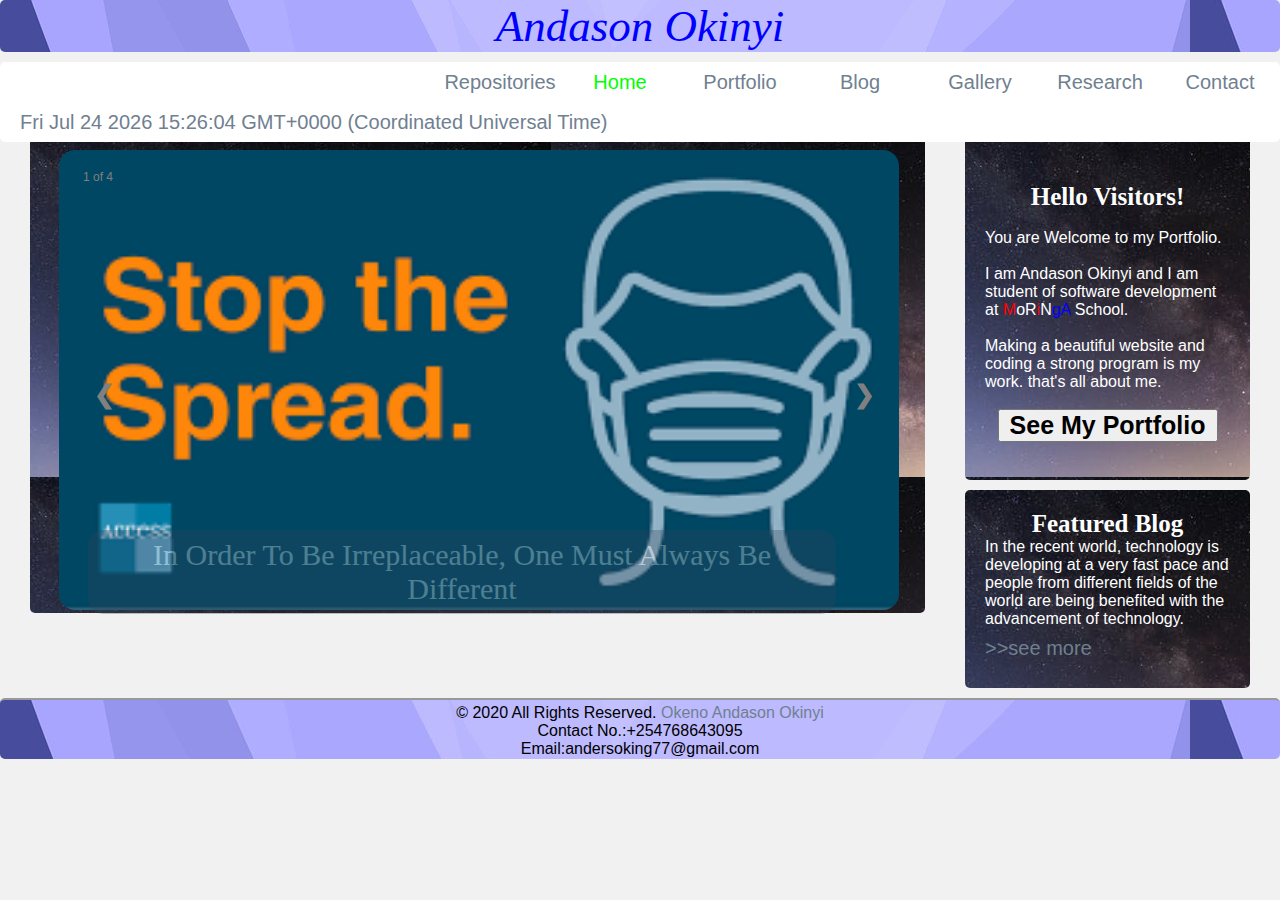
<file: index.html>
<!doctype html>
<html>

<head>
<!--The meta tag is used by browser fro how to display content and how to find in the search ingine-->
<meta charset="utf-8">
<meta name="viewport" content="width=device-width, initial-scale=1">
<meta name="author" content="Andason Okinyi">
<meta name="revised" content="23/06/2020">
<meta name="description" content="Portfolio website -Andason Okinyi">
<meta name="keywords" content="Portfolio, CV, Photo, Andason">

	<title>Andason Okinyi</title>
	<!--Importing javascript and css from external file-->
    <script type="text/javascript" src="javaScript/datetime.js"></script>
	<link href="css/index_style.css" rel="stylesheet">

<!--this internal css is all about the slide show contents-->
	<style type="text/css">
        
        /* slide show background*/
	    .slideshow-box {

            padding-left: -10px;
            max-width: auto;
            position: absolute;
            border-radius: .1em;
            height: 465px;
            top: 0; 
            width: 60%;
            margin-top: 130px;
            margin-left: -15px;
        }
        
        /*it holds the photos */
        .slideItems {
        	margin-top: 20px;
        	margin-left: 0;
            border-radius: .0em;
            display: flex;
            width: 135%;
            
        }

        /*it gives the style for sliding photos*/
        .photo{
            width:81%; 
            height: 460px; 
            border-radius: 1em ; 
            border-color: #9999ff;
            float: left;
            margin-left: -9px;
        }

        /*this is for photos caption which is shown below the slider photos*/
        .caption {
            color: white;
            text-transform: capitalize;
            font-size: 30px;
            padding: 8px 12px;
            position: absolute;
            font-family: cursive;
            top: 400px;
            background-color: #30465d;
            opacity: .3;
            width: auto;
            text-align: center;
            border-radius: .5em;
            left: left;
            margin-left: 20px;
        }
        
        .caption:hover {
            opacity: .5;
            cursor: pointer;
        }
        
        .back, .next {
            cursor: pointer;
            position: absolute;
            
            width: auto;
            margin-top: -22px;
            padding: 16px;
            color: white;
            font-weight: bold;
            font-size: 25px;
            transition: 1s ease-in;
            border-radius: 0 3px 3px 0;
        }
        
        .next {
            top: 55%;
            color: gray;
            background-color: transparent;
            right: -55px;
            border-radius: 0px 5px 5px 0px;
        }
        
        .back {
            top: 55%;
            color: gray;
            background-color: transparent;
            left: 10px;
            border-radius: 5px 0 0 5px;
        }
        
        .back:hover, .next:hover {
            background-color: #ffff;
        }
        
        /* number of slides contents  */
        .count {
            color:gray;
            font-size: 12px;
            padding: 20px 15px;
            position: absolute;
            top: 20px;
        }
        
        /*slider photo fade out in every 2 second*/
        .fade {
            -webkit-animation-name: fade;
            -webkit-animation-duration: 2s;
        }
        
        @-webkit-keyframes fade {
            from {
                opacity: .9
            }
            to {
                opacity: 1
            }
        }

    </style>

</head>

<body>
	<header id="header1">Andason Okinyi</header>

	<!--this is the navigation bar of home page-->
	<div id="navBar">

	    <div class="menus"><a href="webPages/contact.html">Contact</a></div>

	    <div class="menus"><a href="webPages/research.html">Research</a></div>

	     <div class="menus"><a href="webPages/gallery.html">Gallery</a></div>

	    <div class="menus"><a href="webPages/blog.html">Blog</a></div>

        <div class="menus"><a href="webPages/portfolio.html">Portfolio</a></div>

	<div class="menus"><a href="index.html"> <span style="color: #0F0;">Home</span></a></div>
	
        <div class="menus"><a href="https://github.com/opanga77" target="_blank">Repositories</a></div>
		
        <div class="name"><p id="date"></p>
	    		<script type="text/javascript">
                    display_date();
                </script>
	    		
	    	</div>
	</div>

	<!--this is the main body part of home page-->  
	<div class="body" style="display: flex;">
	<!--this is left section where slider is shown-->
    	<div class="leftSide">
	    	<div class="contentBlock"  style="background-image: url(media/banner-8.jpeg);">


	    		<div class="slider" >
		    		<div class="slideshow-box">

			            <div class="slideItems fade">
			                <div class="count">1 of 4</div>
			                <img src="Images/stopspread.png" class="photo">
			                <div class="caption">In order to be irreplaceable, one must always be different</div>   
			            </div>
			            
			            <div class="slideItems fade">
			                <div class="count">2 of 4</div>
			                <img src="Images/distance.jpeg" class="photo">
			                <div class="caption">Fix the cause, not the symptom</div>
			            </div>
			            
			            <div class="slideItems fade">
			                <div class="count">3 of 4</div>
			                <img src="Images/anders1.jpg" class="photo">
			                <div class="caption">I'm not a great programmer; I'm just a good programmer with great habits</div>
			            </div>
				<div class="slideItems fade">
					<div class="count">4 of 4</div>
					<img src ="Images/mask.jpeg" class="photo">
					<div class ="caption">The most important property of a program is whether it accomplishes the intention of its user</div>
				</div>
				            <a class="back" onclick="plusSlides(-1)">&#10094;</a>
				        	<a class="next" onclick="plusSlides(1)">&#10095;</a>

				        <!--This javascript is used for sliding the content horizently .-->
			        	<script type="text/javascript">
						    var slideIndex = 0;
						    slideShow();

						    function slideShow() {
						        var i;
						        var slide = document.getElementsByClassName("slideItems");
						        for (i = 0; i < slide.length; i++) {
						            slide[i].style.display = "none";

						        }
						        slideIndex++;
						        if (slideIndex > slide.length) {
						            slideIndex = 1
						        }
						        slide[slideIndex - 1].style.display = "block";
						        setTimeout(slideShow, 4000); // content changing time
						    }

			        	</script>

			        </div>   

    			</div>

	    	</div>
	       	
       	</div>

       	<!--this is right section of the full page where has welcome message division and featured blog section-->

       	<div class="rightSide">
       		<div class="contentBlock" style="background-image: url(media/banner-8.jpeg); color: white;"><br><br>
       			<p style="font-family: cursive; font-size: 15px;">
       			<center> <h1>Hello Visitors!</h1></center>
       			<br>You are Welcome to my Portfolio.<br>
       			<br>I am Andason Okinyi and I am student of software development at <span style="color: red;">M</span>oR<span style="color: red;">i</span>N<span style="color: blue;">gA </span> School.
       			<br><br>Making a beautiful website and coding a strong program is my work. that's all about me.<br><br>
       			
       			<center><button style="font-size: 25px; font-weight : bold; width: 220px; cursor: pointer;" onclick="window.location.href='webPages/portfolio.html'">See My Portfolio</button><br><br>
       			</p>
       		</div>
       		
	       	<div class="contentBlock" style="background-image: url(media/banner-8.jpeg); color: white;">
	       		<h1>Featured Blog</h1>
	       		<p>In the recent world, technology is developing at a very fast pace and people from different fields of the world are being benefited  with  the advancement of technology.
	       		<a href="webPages/blog.html">>>see more</a></p>

	       	</div>

       	</div>
    </div>

	<!--this is the footer section of every page-->
	
	<footer>
		<div id="footer"><center>&copy; 2020 All Rights Reserved. <a style="text-decoration: none; color: #708090;" href="../index.html"> Okeno Andason Okinyi</a><br><a class="email" href="tel:+254768643095">Contact No.:+254768643095</a><br><a class="email" href="mailto:andersoking77@gmail.com">Email:andersoking77@gmail.com</a></center>
		</div>
	</footer>
</body>

</html>
</file>
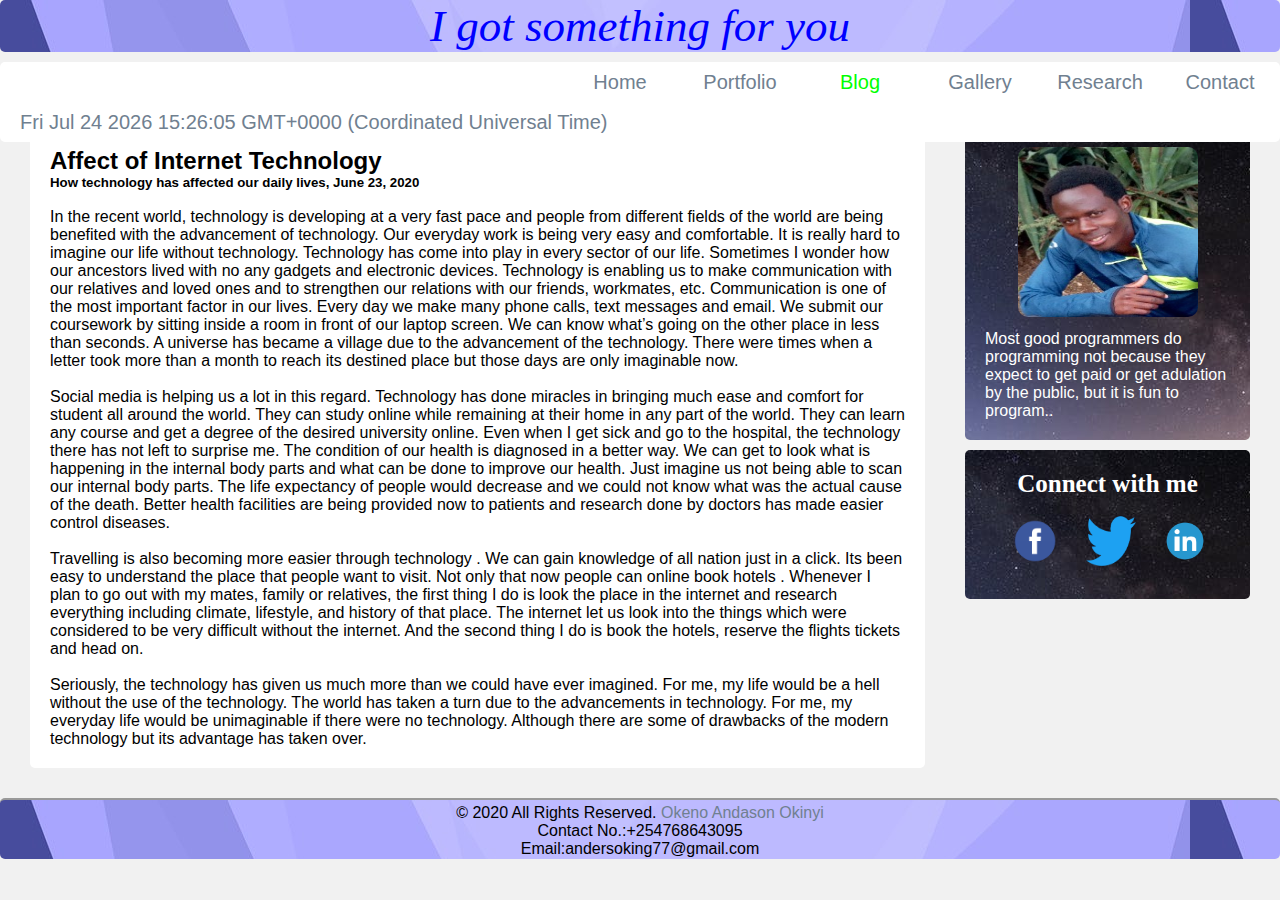
<file: webPages/blog.html>
<!doctype html>
<html>

<head>
<!--The meta tag is used by browser fro how to display content and how to find in the search ingine-->
<meta charset="utf-8">
<meta name="viewport" content="width=device-width, initial-scale=1">
<meta name="author" content="Andason Okinyi">
<meta name="revised" content="23/06/2020">
<meta name="description" content="Portfolio website -Andason Okinyi">
<meta name="keywords" content="Portfolio, CV, Photo, Andason">

	<title>Blogs -Andason Okinyi</title>
	<!--Importing javascript and css from external file-->
	<script type="text/javascript" src="../javaScript/datetime.js"></script>
	<link href="../css/index_style.css" rel="stylesheet">

</head>

<body>
	<header id="header1">I got something for you</header>
	<!--this is the navigation bar of blog page-->
		<div id="navBar">

	        <div class="menus"><a href="contact.html">Contact</a></div>

	        <div class="menus"><a href="research.html">Research</a></div>

	        <div class="menus"><a href="gallery.html">Gallery</a></div>

	        <div class="menus"><a href="blog.html"><span style="color: #0F0;">Blog</span></a></div>

	        <div class="menus"><a href="portfolio.html">Portfolio</a></div>

	    	<div class="menus"><a href="../index.html">Home</a></div>

	    	<div class="name"><p id="date"></p>
	    	<!--call the function from external javascript file after importing above-->
	    		<script type="text/javascript">
	    			display_date();
	    		</script>
	    		
	    	</div>
		</div>
	</header>
  
	<div class="body" style="display: flex;">
	<!--this is left section where blog contents is displayed-->
    	<div class="leftSide">
	    	<div class="contentBlock">
	    		<h2>Affect of Internet Technology</h2>
			    <h5>How technology has affected our daily lives, June 23, 2020</h5><br>
			    <p>In the recent world, technology is developing at a very fast pace and people from different fields of the world are being benefited  with  the advancement of technology. Our everyday work is being very easy and comfortable.  It is really hard to imagine our life without technology. Technology has come into play in every sector of our life. Sometimes I wonder how our ancestors lived with no any gadgets and electronic devices.
Technology is enabling us to make communication with our relatives and loved ones and to strengthen our relations with our friends, workmates, etc. Communication is one of the most important factor in our lives. Every day we make many phone calls, text messages and email. We submit our coursework by sitting inside a room in front of our laptop screen. We can know what’s going on the other place in less than seconds. A universe has became a village due to the advancement of the technology. There were times when a letter took more than a month to reach its destined place but those days are only imaginable now.<br><br>

Social media is helping us a lot in this regard. Technology has done miracles in bringing much ease and comfort for student all around the world. They can study online while remaining at their home in any part of the world. They can learn any course and get a degree of the desired university online. 
Even when I get sick and go to the hospital, the technology there has not left to surprise me. The condition of our health is diagnosed in a better way. We can get to look what is happening in the internal body parts and what can be done to improve our health. Just imagine us not being able to scan our internal body parts. The life expectancy of people would decrease and we could not know what was the actual cause of the death. Better health facilities are being provided now to patients and research done by doctors has  made easier control diseases.<br><br>

 Travelling is also becoming more easier through technology . We can gain knowledge of all nation just in a click. Its been easy to understand the place that people want to visit. Not only that now people can online book hotels . Whenever I plan to go out with my mates, family or relatives, the first thing I do is look the place in the internet and research everything including climate, lifestyle, and history of that place. The internet let us look into the things which were considered to be very difficult without the internet. And the second thing I do is book the hotels, reserve the flights tickets and head on. <br><br>

Seriously,  the technology has given us much more than we could have ever imagined. For me, my life would be a hell without the use of the technology. The world has taken a turn due to the advancements in technology. For me, my everyday life would be unimaginable if there were no technology. Although there are some of drawbacks of the modern technology but its advantage has taken over.<br>
</p>
	    	</div>
	       	
       	</div>

       	<!--this is right section where about me and contact me section is displayed-->
       	<div class="rightSide">
       		<div class="contentBlock" style="background-image: url(../media/banner-8.jpeg); color: white;">
       			
       			<center><a href="portfolio.html"><img src="../media/default.jpg" style="width: 180px; height: 170px; border-radius: 10px;" /></a></center>

       			<p>Most good programmers do programming not because they expect to get paid or get adulation by the public,
					    but it is fun to program..</p>
       		</div>
       		
	       	<div class="contentBlock" style="background-image: url(../media/banner-8.jpeg); color: white;">
		       	<h1>Connect with me</h1><br>

		       	<div style="display: inline; margin-left: 25px;"><a href="https://www.facebook.com/" target="_blank"> <img src="../media/fb.png" alt="facebook" width="50" height="50"> </a></div>

	       		<div style="display: inline; margin-left: 20px;"><a href="https://twitter.com/" target="_blank"><img src="../media/twr.png" alt="twitter" width="50" height="50"></a></div>

	      		<div style="display: inline; margin-left: 20px;"><a href="https://www.linkedin.com/uas/login" target="_blank"><img src="../media/lin.png" width="50" height="50"></a></div>
	       	</div>
       	</div>
    </div>

	<footer>
		<div id="footer"><center>&copy; 2020 All Rights Reserved. <a style="text-decoration: none; color: #708090;" href="../index.html"> Okeno Andason Okinyi</a><br><a class="email" href="tel:+254768643095">Contact No.:+254768643095</a><br><a class="email" href="mailto:andersoking77@gmail.com">Email:andersoking77@gmail.com</a></center>
		</div>
	</footer>
</body>

</html>
</file>
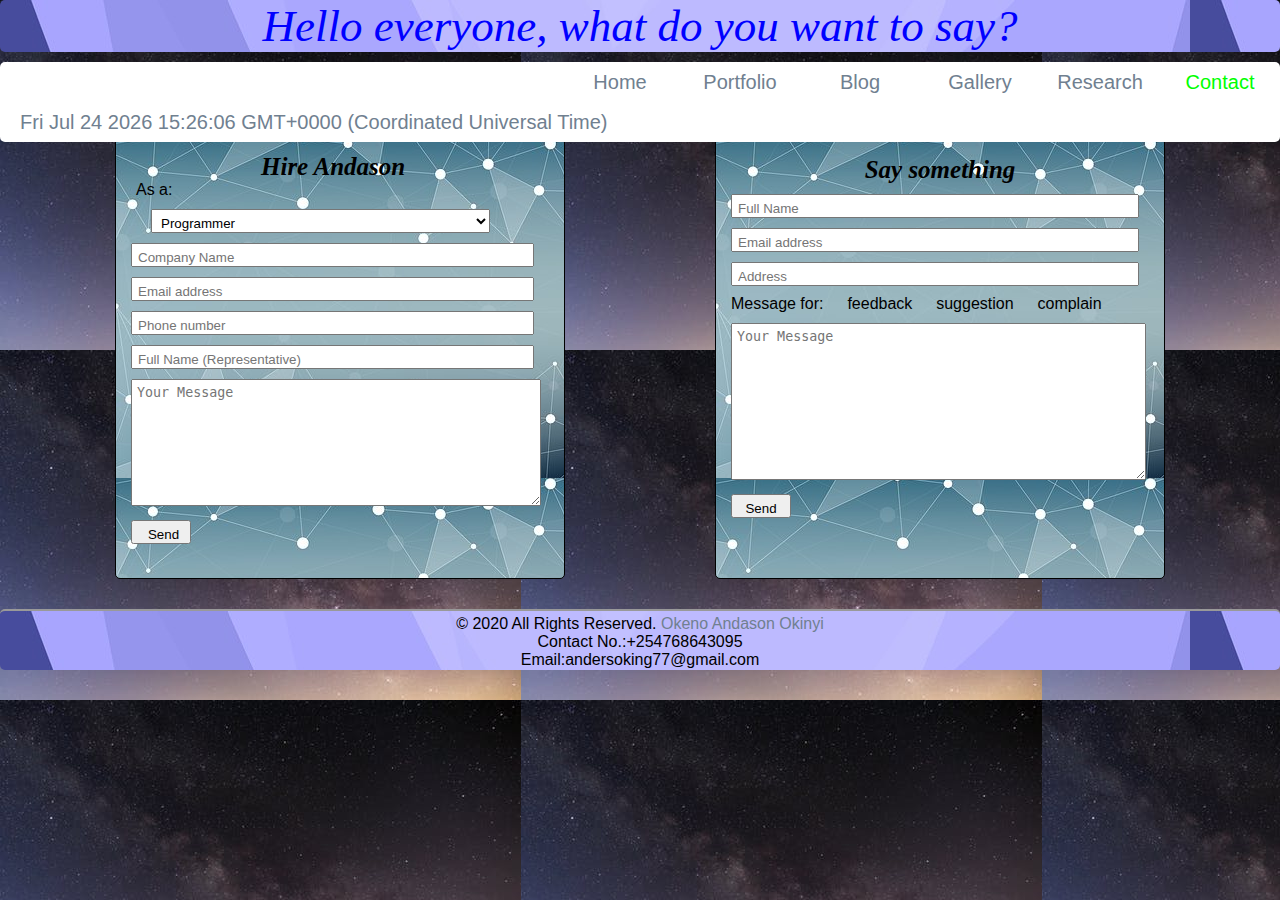
<file: webPages/contact.html>
<!doctype html>
<html>

<head>
<!--The meta tag is used by browser fro how to display content and how to find in the search ingine-->
<meta charset="utf-8">
<meta name="viewport" content="width=device-width, initial-scale=1">
<meta name="author" content="Andason Okinyi">
<meta name="revised" content="23/06/2020">
<meta name="description" content="Portfolio website -Andason Okinyi">
<meta name="keywords" content="Portfolio, CV, Photo, Andason">

	<title>Contact -Andason Okinyi</title>
<!--Importing javascript and css from external file-->
	<script type="text/javascript" src="../javaScript/datetime.js"></script>
	<script type="text/javascript" src="../javaScript/contact.js">
		hire_me();
		feedback();
	</script>
	<link href="../css/index_style.css" rel="stylesheet">
	<link href="../css/contact_style.css" rel="stylesheet">
	
</head>

<body>
	<header id="header1">Hello everyone, what do you want to say?</header>
	<!--this is the navigation bar of contact page-->
		<div id="navBar">
			
	        <div class="menus"><a href="Contact.html"><span style="color: #0F0;">Contact</span></a></div>

	        <div class="menus"><a href="research.html">Research</a></div>

	         <div class="menus"><a href="gallery.html">Gallery</a></div>

	        <div class="menus"><a href="blog.html">Blog</a></div>

	        <div class="menus"><a href="portfolio.html">Portfolio</a></div>

	    	<div class="menus"><a href="../index.html">Home</a></div>

	    	<div class="name"><p id="date"></p>
	    	<!--call the function from external javascript file after importing above-->
	    		<script type="text/javascript">
	    			display_date();
	    		</script>
	    		
	    	</div>
		</div>
	</header>
<!--inside this div tag main contents are holds -->
	<div id="content">

			<div id="hire" class="hire">
			<!--this form tag for creating a form -->
				<form name="hire_form" onsubmit="hire_me()" action="#">	<!--calling feedback function after clicking the buttons-->
					<div class="hire_field"> <center><b><span style="font-size: 25px; font-style: italic; font-family:cursive;">Hire Andason</span></b></center> As a:
					<select class="hire_field" style="width: 86%;" name="employee">
						    <option value="programmer">Programmer</option>
						    <option value="web">Web Designer</option>
						</select>
					</div>

					<div><input required="name" class="hire_field" type="text" name="CompanyN" placeholder="Company Name"></div>

					<div><input required="email" class="hire_field" type="email" name="emailAd" placeholder="Email address"></div>

					<div><input required="number" class="hire_field" type="text" name="PhoneNo" placeholder="Phone number"></div>

					<div><input required="name" class="hire_field" type="text" name="FullName" placeholder="Full Name (Representative)"></div>
									

					<div><textarea required="message" class="hire_field" style="height: 120px; width: 90%;" name="message" rows="10" cols="30" placeholder="Your Message"></textarea></div>
					
					<div><input class="hire_field" style="width: 60px" type="submit" value="Send"></div>
				</form>				
			</div>

			<div id="feedback" class="feedback" action="#">
				<form name="feedback_form" onsubmit="feedback()">	<!--calling feedback function after clicking the buttons-->
					<div><center><b><br><span style="font-size: 25px; font-style: italic; font-family:cursive;">Say something</span></b></center>
					<input required="name" class="feedback_field" type="text" name="FullName" placeholder="Full Name"></div>

					<div><input required="email" class="feedback_field" type="email" name="emailAd" placeholder="Email address"></div>

					<div><input required="address" class="feedback_field" type="text" name="Address" placeholder="Address"></div>

					<div><span style="padding-left: 15px;">Message for:</span>
						<input class="feedback_field" style="width: 0px" type="radio" name="concern" value="feedback" checked> feedback 
						<input class="feedback_field" style="width: 0px" type="radio" name="concern" value="suggestion"> suggestion 
						<input class="feedback_field" style="width: 0px" type="radio" name="concern" value="complain"> complain 
					</div>

					<div><textarea required="message" class="feedback_field" style="width: 90%;" name="message" rows="10" cols="30" placeholder="Your Message"></textarea></div>
					
					<div><input class="feedback_field" style="width: 60px" type="submit" value="Send"></div>

				</form>				
			</div>
		</div>

		<footer>
			<div id="footer"><center>&copy; 2020 All Rights Reserved. <a style="text-decoration: none; color: #708090;" href="../index.html"> Okeno Andason Okinyi</a><br><a class="email" href="tel:+254768643095">Contact No.:+254768643095</a><br><a class="email" href="mailto:andersoking77@gmail.com">Email:andersoking77@gmail.com</a></center>
			</div>
		</footer>
</body>

</html>
</file>
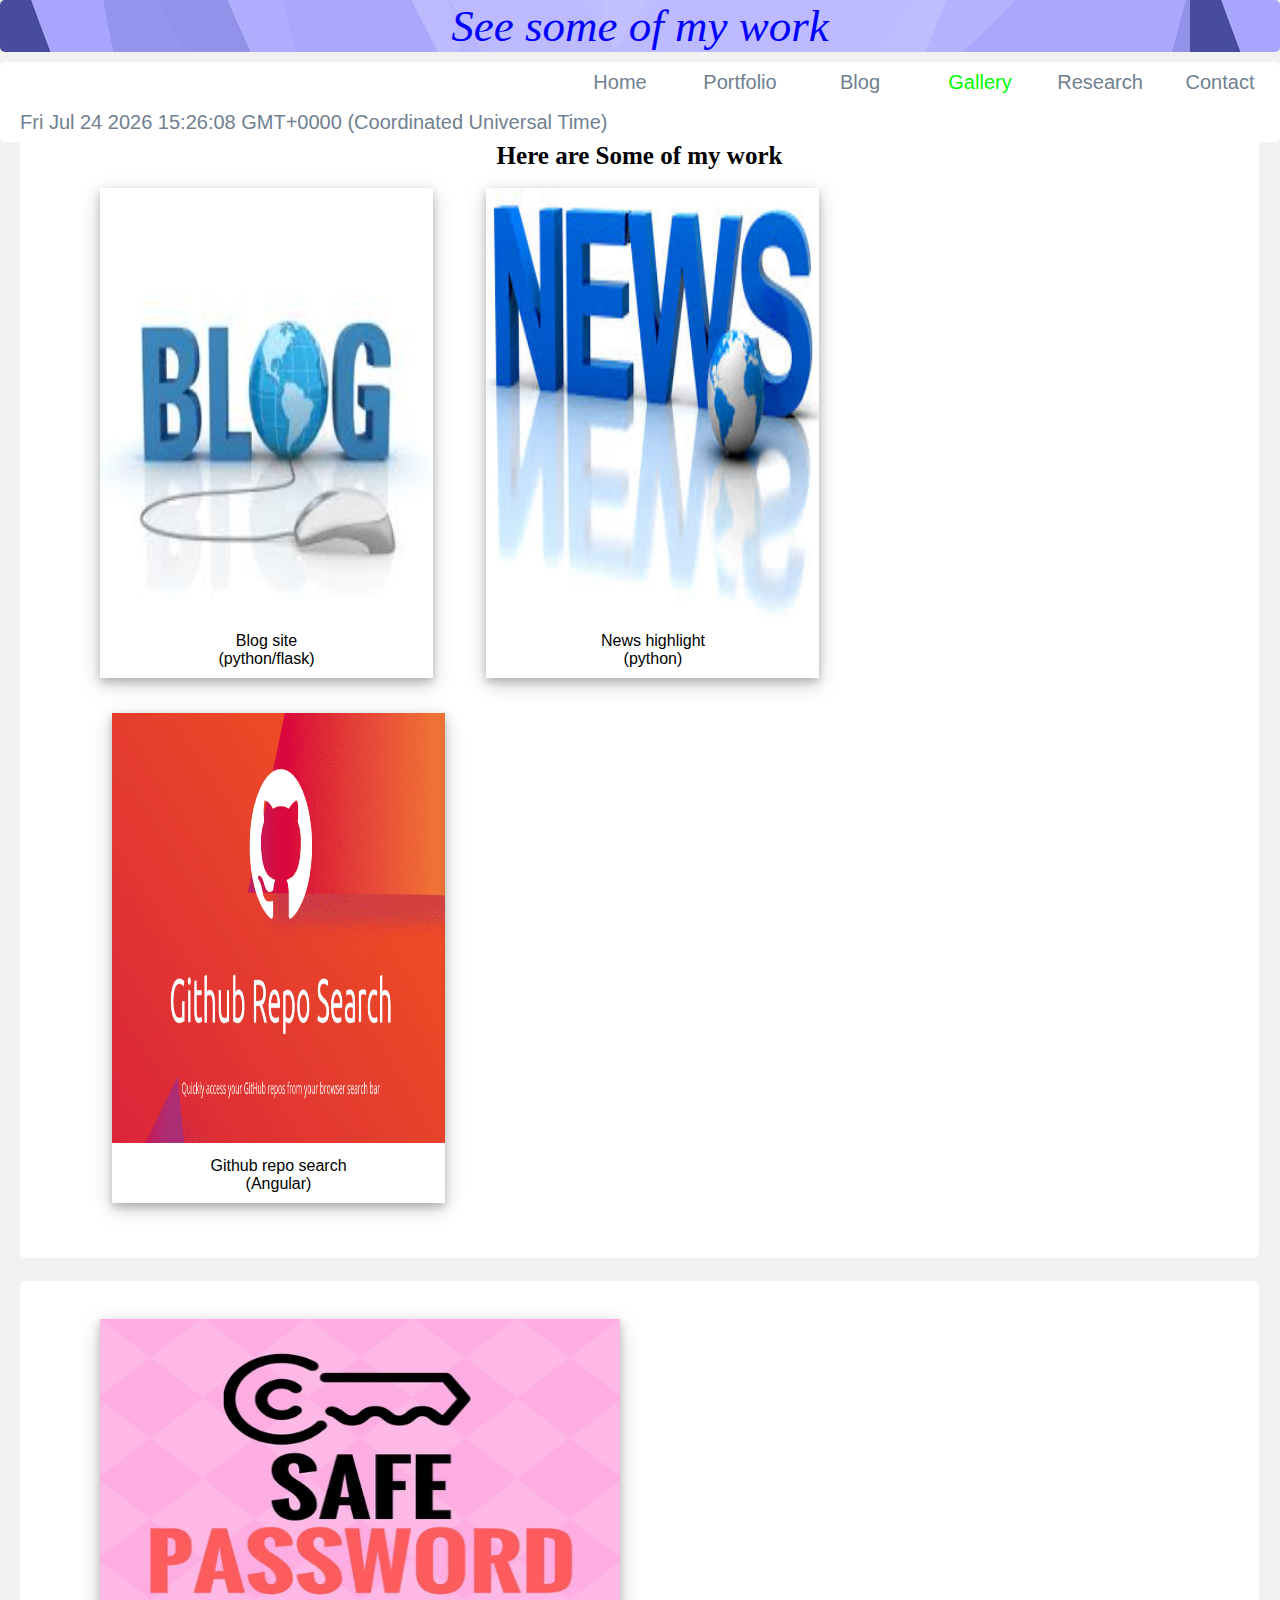
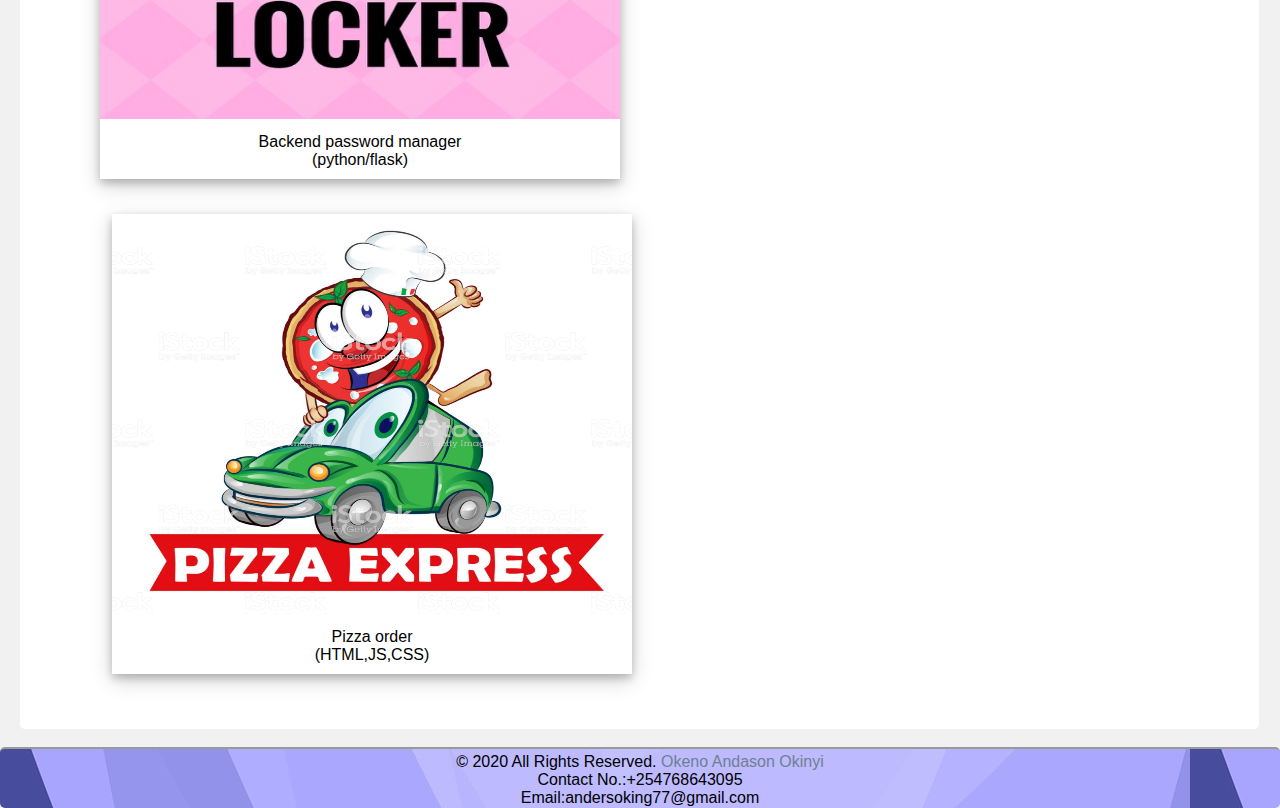
<file: webPages/gallery.html>
<!doctype html>
<html>

<head>
<!--The meta tag is used by browser fro how to display content and how to find in the search ingine-->
	<meta charset="utf-8">
	<meta name="viewport" content="width=device-width, initial-scale=1">
	<meta name="author" content="Andason Okinyi">
	<meta name="revised" content="23/06/2020">
	<meta name="description" content="Portfolio website -Andason Okinyi">
	<meta name="keywords" content="Portfolio, CV, Photo, Andason">

	<title>Gallery -Andason Okinyi</title>
	<!--Importing javascript and css from external file-->
	<script type="text/javascript" src="../javaScript/datetime.js"></script>
	<link href="../css/index_style.css" rel="stylesheet">
	
</head>

<body>
	<header id="header1">See some of my work</header>
	<!--this is the navigation bar of gallery page-->
		<div id="navBar">

	        <div class="menus"><a href="contact.html">Contact</a></div>

	        <div class="menus"><a href="research.html">Research</a></div>

	        <div class="menus"><a href="gallery.html"><span style="color: #0F0;">Gallery</span></a></div>

	        <div class="menus"><a href="blog.html">Blog</a></div>

	        <div class="menus"><a href="portfolio.html">Portfolio</a></div>

	    	<div class="menus"><a href="../index.html">Home</a></div>

	    	<div class="name"><p id="date"></p>
	    	<!--call the function from external javascript file after importing above-->
	    		<script type="text/javascript">
	    			display_date();
	    		</script>
	    		
	    	</div>
		</div>
	</header>
  <!--inside this div tag main contents are holds -->
	<div class="body">
		<div class="photos">
			<h1 id="Trainign">Here are Some of my work</h1><br>
			<div class="fade">

				<div class="shadow" style="display: inline-block;">
					<img  style="padding-right: 50px;" src="../Images/blog.jpeg" alt="photos" width="333" height="430" />
					<div class="caption">
					    <p>Blog site<br>(python/flask)</p>
					</div>
				</div>

				<div class="shadow" style="display: inline-block; margin-left: 16px; margin-right: 33px;">
					<img style="padding-right: 50px;" src="../Images/news.jpeg" width="333" height="430" />
					<div class="caption">
					    <p>News highlight<br>(python)</p>
					</div>
				</div>

				<div class="shadow" style="display: inline-block; margin-left: 12px; margin-right: 5px;">
					<img src="../Images/github.png" width="333" height="430"/>
					<div class="caption">
					    <p>Github repo search<br>(Angular)</p>
					</div>
				</div>
				
			</div>
		</div>

		<div class="photos">
			<h1></h1><br>
			<div class="fade">

				<div class="shadow" style="display: inline-block; width: 520px;">
					<img style="padding-right: 50px;" src="../Images/password.jpg" alt="photos" width="520" height="400" />
					<div class="caption">
					    <p>Backend password manager<br>(python/flask)</p>
					</div>
				</div>

				<div class="shadow" style="display: inline-block; width: 520px;  margin-left: 12px; margin-right: 5px;">
					<img style="padding-right: 50px;" src="../Images/pizza.jpg" alt="photos" width="520" height="400" />
					<div class="caption">
					    <p>Pizza order<br>(HTML,JS,CSS)</p>
					</div>
				</div>

				
				
			</div>
		</div>


    </div>
	<footer>
		<div id="footer"><center>&copy; 2020 All Rights Reserved. <a style="text-decoration: none; color: #708090;" href="../index.html"> Okeno Andason Okinyi</a><br><a class="email" href="tel:+254768643095">Contact No.:+254768643095</a><br><a class="email" href="mailto:andersoking77@gmail.com">Email:andersoking77@gmail.com</a></center>
		</div>
	</footer>
</body>

</html>
</file>
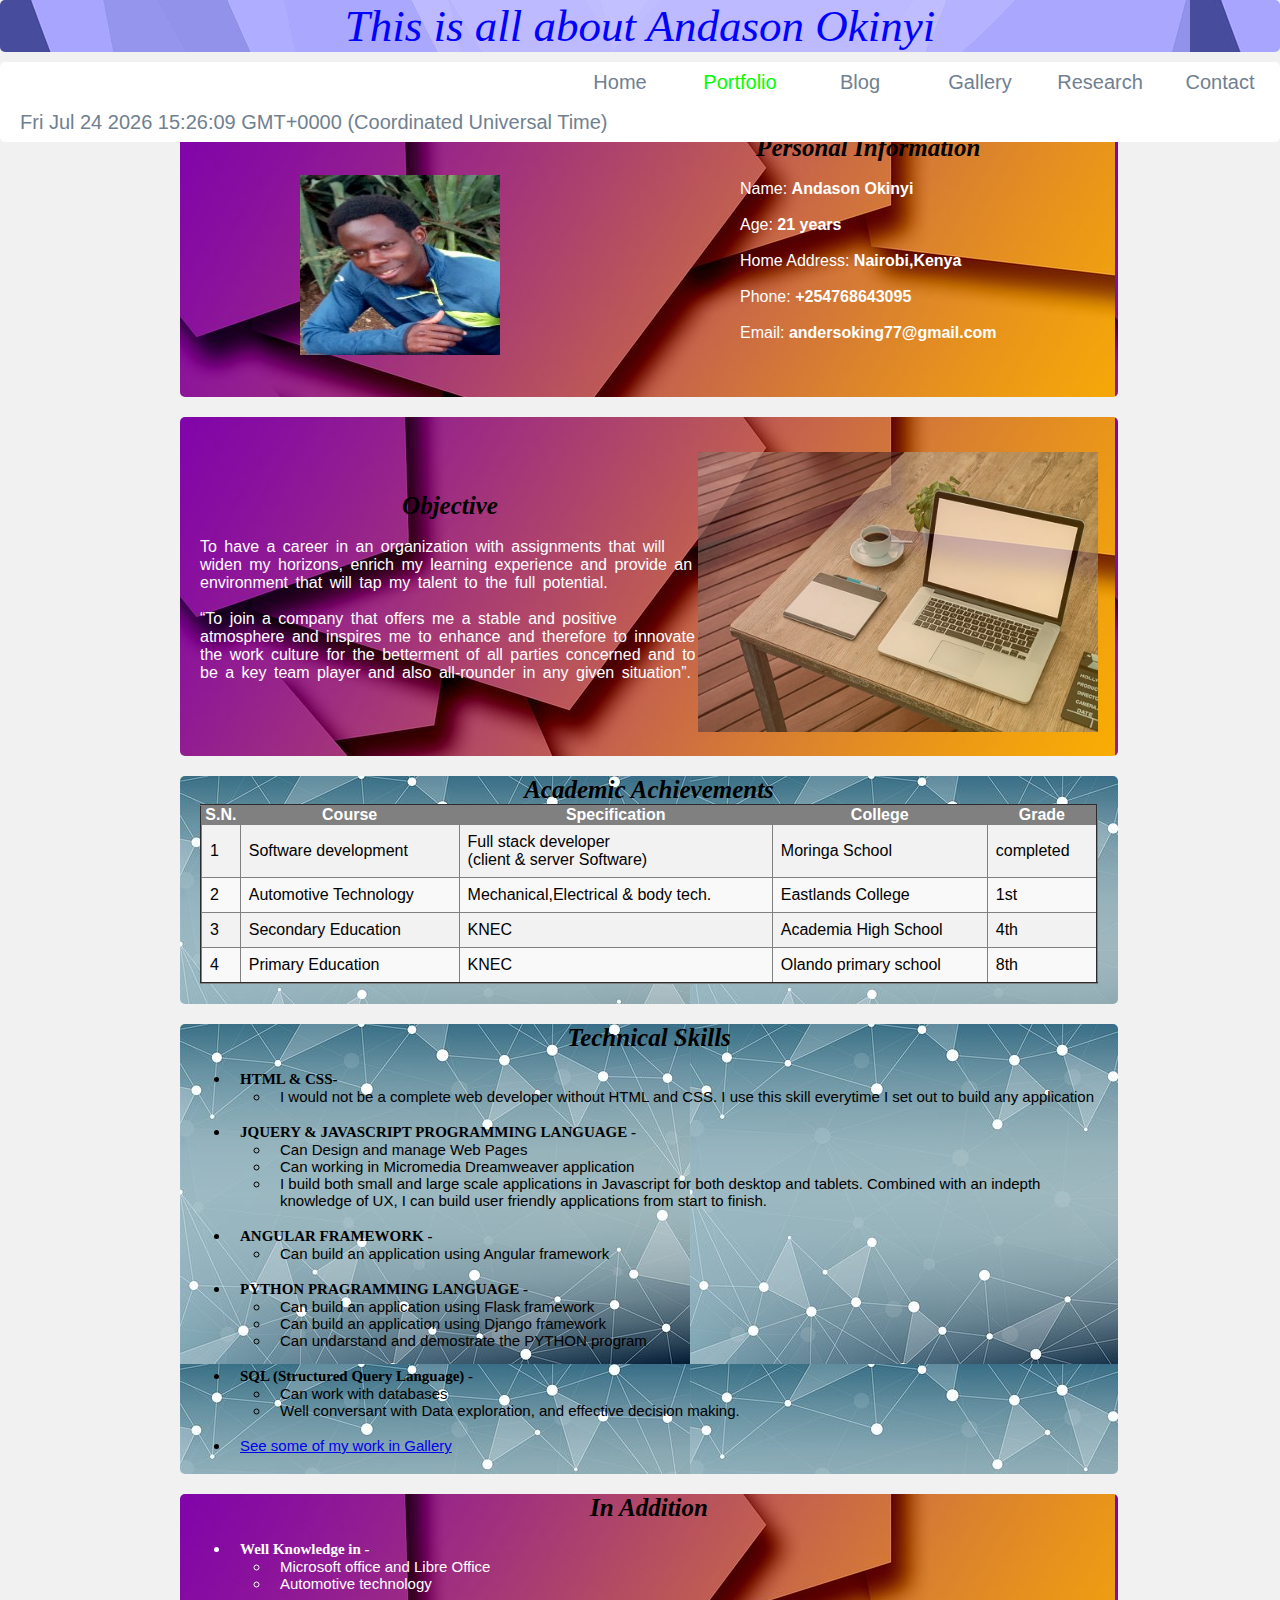
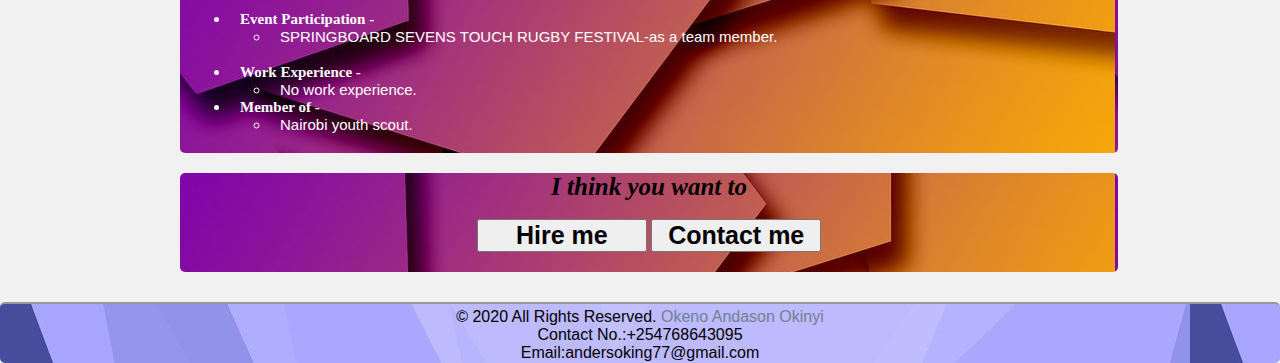
<file: webPages/portfolio.html>
<!doctype html>
<html>

<head>
<!--The meta tag is used by browser fro how to display content and how to find in the search ingine-->
<meta charset="utf-8">
<meta name="viewport" content="width=device-width, initial-scale=1">
<meta name="author" content="Andason Okinyi">
<meta name="revised" content="23/06/2020">
<meta name="description" content="Portfolio website -Andason Okinyi">
<meta name="keywords" content="Portfolio, CV, Photo, Andason">

	<title>Portfolio -Andason Okinyi</title>
	<!--Importing javascript and css from external file-->
	<script type="text/javascript" src="../javaScript/datetime.js"></script>
	<link href="../css/index_style.css" rel="stylesheet">
	<link href="../css/portfolio_style.css" rel="stylesheet">
	
</head>

<body>

	<header id="header1">This is all about Andason Okinyi</header>
	<!--this is the navigation bar of Portfolio page-->
		<div id="navBar">

	        <div class="menus"><a href="contact.html">Contact</a></div>

	        <div class="menus"><a href="research.html">Research</a></div>

	        <div class="menus"><a href="gallery.html">Gallery</a></div>

	        <div class="menus"><a href="blog.html">Blog</a></div>

	        <div class="menus"><a href="portfolio.html"><span style="color: #0F0;">Portfolio</span></a></div>

	    	<div class="menus"><a href="../index.html">Home</a></div>

	    	<div class="name"><p id="date"></p>
	    	<!--call the function from external javascript file after importing above-->
	    		<script type="text/javascript">
	    			display_date();
	    		</script>
	    		
	    	</div>
		</div>
	</header>
<!--inside this div tag main contents are holds -->
	<div class="body" style="display: flex;">
    	<div class="poPannel">

	    	<div class="contentBlock">
	    		
	    		<div id="photo" style="height: 220px;"><br>
	     			<img src="../media/default.jpg" alt="an image" width="200" height="180"/>
	    		</div>

	    		<div id="content">
	    			<h1>Personal Information</h1>
	    			<br>
	    			<p>Name: <span style="font-weight: bold;">Andason Okinyi</span></p><br>
 
					<p>Age: <span style="font-weight: bold;">21 years</span></p><br>


	    			<p>Home Address: <span style="font-weight: bold;">Nairobi,Kenya</span></p><br>
	    			
	    			
	    			<p>Phone: <span style="font-weight: bold;"">+254768643095</span></p><br>
	    			
	    			<p>Email: <span style="font-weight: bold;"><a class="email" style="color: white;" href="mailto:andersoking77@gmail.com">andersoking77@gmail.com</a></span></p><br>

	    		</div>
	    	</div>

	       	<div class="contentBlock">
	       		<div class="moreContent" style="display: inline-flex;">
		       		<div><h1>Objective</h1>
		       			<br><p>To have a career in an organization with assignments that will widen my horizons, enrich my learning experience and provide an environment that will tap my talent to the full potential.</p>

		       			<br><p>“To join a company that offers me a stable and positive atmosphere and inspires me to enhance and therefore to innovate the work culture for the betterment of all parties concerned and to be a key team player and also all-rounder in any given situation”.
		       			</p>
		       		</div>
	       		</div>

	       		<div class="morePhoto">
	     			<img src="../media/banner-7.jpg" alt="an image" width="400" height="280"/>
	    		</div>
	       	</div>

	       	<div class="contentBlock" style="background-image: url(../media/banner-4.jpg);">
	       		<center><h1>Academic Achievements</h1></center>
	       		<!--this is table for displaying the academic achievements-->
	       		<table border="2" width="100%">
	       			<tr>
	       				<th>S.N.</th>
	       				<th>Course</th>
	       				<th>Specification</th>
	       				<th>College</th>
	       				<th>Grade</th>
	       				
	       			</tr>
	       			<tr>
	       				<td>1</td>
	       				<td>Software development</td>
	       				<td>Full stack developer<br>(client & server Software)</td>
	       				<td>Moringa School</td>
	       				<td>completed</td>
	       				
	       			</tr>
	       			<tr>
	       				<td>2</td>
	       				<td>Automotive Technology</td>
	       				<td>Mechanical,Electrical & body tech.</td>
	       				<td>Eastlands College</td>
	       				<td>1st</td>
	       				
	       			</tr>
	       			<tr>
	       				<td>3</td>
	       				<td>Secondary Education</td>
	       				<td>KNEC</td>
	       				<td>Academia High School</td>
	       				<td>4th</td>
	       				
	       			</tr>
	       			<tr>
	       				<td>4</td>
	       				<td>Primary Education</td>
	       				<td>KNEC</td>
	       				<td>Olando primary school</td>
	       				<td>8th</td>
	       				
	       			</tr>
	       			
	       		</table>
	       	</div>

	       	<div class="contentBlock" style="background-image: url(../media/banner-4.jpg);">
				   <center><h1>Technical Skills</h1></center>
				   <br>
	       		<ul>

                    <li><span style="font-weight: bold; font-family: cursive;">HTML & CSS- </span>
						<ul type="i"> 
							<li>I would not be a complete web developer without HTML and CSS. 
								I use this skill everytime I set out to build any application</li>
						</ul>
					</li><br>

					<li><span style="font-weight: bold; font-family: cursive;">JQUERY & JAVASCRIPT PROGRAMMING LANGUAGE - </span>
						<ul type="i"> 
							<li>Can Design and manage Web Pages</li>
							<li>Can working in Micromedia Dreamweaver application</li>
							<li>I build both small and large scale applications in Javascript for both desktop and tablets.
								 Combined with an indepth knowledge of UX, I can build user friendly applications from start to finish.</li>
						</ul>
					</li><br>

                    <li><span style="font-weight: bold; font-family: cursive;">ANGULAR FRAMEWORK - </span>
						<ul type="i"> 
							<li>Can build an application using Angular framework</li>
						</ul>
					</li><br>

	       			<li><span style="font-weight: bold; font-family: cursive;">PYTHON PRAGRAMMING LANGUAGE - </span>
	       				<ul type="i"> 
							   <li>Can build an application using Flask framework</li>
							   <li>Can build an application using Django framework</li>
	       					<li>Can undarstand and demostrate the PYTHON program</li>
	       				</ul>
	       			</li><br>

	       			<li><span style="font-weight: bold; font-family: cursive;">SQL (Structured Query Language) - </span>
	       				<ul type="i"> 
	       					<li>Can work with databases</li>
	       					<li>Well conversant with Data exploration, and effective decision making.</li>
	       				</ul>
	       			</li><br>
	       			<li><a href="gallery.html#Training">See some of my work in Gallery</a></li>
	       		</ul>
	       	</div>

	       	<div class="contentBlock" style="color: white;">
	       		<center><h1>In Addition</h1></center><br>
	       		<ul>
	       			<li><span style="font-weight: bold; font-family: cursive;">Well Knowledge in - </span>
	       				<ul type="i"> 
	       					<li>Microsoft office and Libre Office</li>
	       					<li>Automotive technology</li>
	       				</ul>
	       			</li><br>

	       			<li><span style="font-weight: bold; font-family: cursive;">Event Participation - </span>
	       				<ul type="i"> 
	       					<li>SPRINGBOARD SEVENS TOUCH RUGBY FESTIVAL-as a team member.</li>
	       				</ul>
	       			</li><br>

	       			<li><span style="font-weight: bold; font-family: cursive;">Work Experience - </span>
	       				<ul type="i"> 
	       					<li>No work experience.</li>
	       				</ul>
	       			</li>
				<li><span style="font-weight: bold; font-family: cursive;">Member of - </span>
	       				<ul type="i"> 
							   <li>Nairobi youth scout.</li>
	       				</ul>
	       			</li>
	       		</ul>
	       	</div>

	       	<div class="contentBlock" style="color: white;">
	       		<center><h1>I think you want to</h1><br>
	       		<button style="font-size: 25px; font-weight: bold; width: 170px; cursor: pointer;" onclick="window.location.href='contact.html#hire'">Hire me</button>
				<button style="font-size: 25px; font-weight: bold; width: 170px; cursor: pointer;" onclick="window.location.href='contact.html#feedback'">Contact me</button></center>
	       		
	       	</div>

       	</div>
    </div>

	<footer>
		<div id="footer"><center>&copy; 2020 All Rights Reserved. <a style="text-decoration: none; color: #708090;" href="../index.html"> Okeno Andason Okinyi</a><br><a class="email" href="tel:+254768643095">Contact No.:+254768643095</a><br><a class="email" href="mailto:andersoking77@gmail.com">Email:andersoking77@gmail.com</a></center>
		</div>
	</footer>
</body>

</html>
</file>
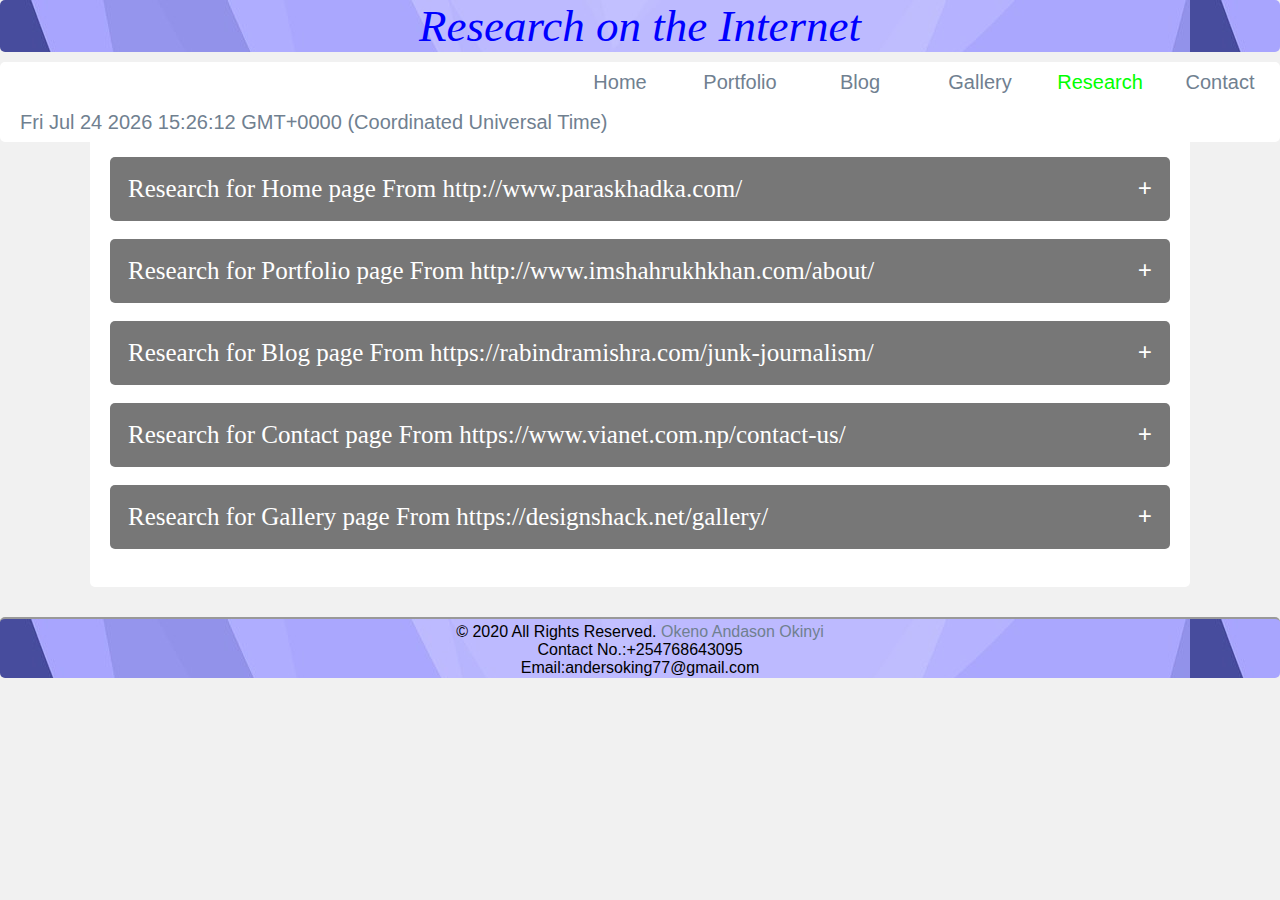
<file: webPages/research.html>
<!doctype html>
<html>

<head>
<!--The meta tag is used by browser fro how to display content and how to find in the search ingine-->
<meta charset="utf-8">
<meta name="viewport" content="width=device-width, initial-scale=1">
<meta name="author" content="Andason Okinyi">
<meta name="revised" content="23/06/2020">
<meta name="description" content="Portfolio website -Andason Okinyi">
<meta name="keywords" content="Portfolio, CV, Photo, Andason">

	<title>Research -Andason Okinyi</title>
	<!--Importing javascript and css from external file-->
	<link href="../css/index_style.css" rel="stylesheet">
	<script type="text/javascript" src="../javaScript/datetime.js"></script>
	
</head>

<body>
	<header id="header1">Research on the Internet</header>
		<div id="navBar">
		<!--this is the navigation bar of Research page-->
	        <div class="menus"><a href="contact.html">Contact</a></div>

	        <div class="menus"><a href="research.html"><span style="color: #0F0;">Research</span></a></div>

	        <div class="menus"><a href="gallery.html">Gallery</a></div>

	        <div class="menus"><a href="blog.html">Blog</a></div>

	        <div class="menus"><a href="portfolio.html">Portfolio</a></div>

	    	<div class="menus"><a href="../index.html">Home</a></div>

	    	<div class="name"><p id="date"></p>
	    	<!--call the function from external javascript file after importing above-->
	    		<script type="text/javascript">
	    			display_date();
	    		</script>
	    		
	    	</div>
		</div>
	</header>
  <!--inside this div tag main contents are holds -->
	<div class="body" style="display: flex;">
    	<div class="researchPannel">
	    	<div class="contentBlock">

	    	<!--research section 1-->
				<button class="collapsible"> Research for Home page From http://www.paraskhadka.com/</button>
				<div class="clo_content" style="display: inline-flex;">

					<div style="margin-top: 10px;">
						<a href="http://www.paraskhadka.com/" target="_blank"> <img src="../media/researchforHomepage.png" width="700" height="400"></a>
					</div>

					<div style="margin: 10px;">
						<h1><a href="http://www.paraskhadka.com/" target="_blank">Paras Khadka</a></h1>

						<p>I am very much inspired by the website of Paras Khadka. Because the simplicity of the website and proper label of the web components on it similarly, the overall design of this website is simple and attractive which makes it easier for a viewer to understand.</p><br>

						<p>From this website I have referenced the slider of the image, that slides the images in every 3 seconds. I have also referenced the welcome note that is displayed in the bottom of the homepage.
						</p><br>

						<p> After the research, I have tried to implements that feature on my home page and get success somehow. finally, make the home page in two different column. In the left column, I have set the slider component and I have set the welcome note as name 'Hello VIsitors' in the right column. Similarly, I have also referenced the overall design to make it looks good.</p>
					</div>

				</div><br>

				<!--research section 2-->
				<button class="collapsible">Research for Portfolio page From http://www.imshahrukhkhan.com/about/</button>
				<div class="clo_content" style="display: inline-flex;">
				  	<div style="margin: 10px;">
						<h1><a href="http://www.imshahrukhkhan.com/about/" target="_blank">Shahrukh khan</a></h1>

						<p>The 'About' page of Saharukh Khan is best references for my portfolio webpage because the simple and street forward description and pointing about himself is easier to understand.</p><br>

						<p>From this website I have referenced the about page, there is a photo in the top of the page and description is after photo it looks good.</p><br>

						<p>After the research on Saharukh Khan website, I have tried to implement that simple style in my portfolio page and get success somehow. finally, I have to make the portfolio page in my own style. And this website helped me on the other page also but I referenced portfolio page only.</p>
					</div>

				  <div style="margin-top: 10px;">
						<a href="http://www.imshahrukhkhan.com/about/" target="_blank"> <img src="../media/researchforPortfolio.png" width="700" height="400"></a>
					</div>
				</div><br>

				<!--research section 3-->
				<button class="collapsible">Research for Blog page From https://rabindramishra.com/junk-journalism/</button>
				<div class="clo_content" style="display: inline-flex;">
				  <div style="margin-top: 10px;">
						<a href="https://rabindramishra.com/junk-journalism/" target="_blank"> <img src="../media/researchforBlog.png" width="700" height="400"></a>
					</div>

					<div style="margin: 10px;">
						<h1><a href="https://rabindramishra.com/junk-journalism/" target="_blank">Rabindra Mishra</a></h1>

						<p>This website is simple and easier to understand and read the blogs for visitors, for this reason, I have referenced the blogging style from this website.</p><br>

						<p>In this article page of Rabindra Mishra, the website has a white background for writing a blog content and in the right sidebar, there has a twitter and facebook news feed of the Rabindra Mishra.</p><br>

						<p>After the research on this website, I have Implements the style and overall design in my blog page. I have set the 'about me' and 'connect with me' in the right sidebar and in the main content I have written a blog.</p>
					</div>
				</div><br>

				<!--research section 4-->
				<button class="collapsible">Research for Contact page From https://www.vianet.com.np/contact-us/</button>
				<div class="clo_content" style="display: inline-flex;">
				  	<div style="margin: 10px;">
						<h1><a href="https://www.vianet.com.np/contact-us/" target="_blank">Vianet Communications Pvt. Ltd.</a></h1>

						<p>The contact page of the 'Vianet Communications Pvt. Ltd.' is more enough then I want, In a professional way, this looks good and easy to contact. from user and customers.</p><br>

						<p>From this website I have referenced the Contact page, at the last of the page there has a feedback form this is exactly I want to implement in my contact page. because of the word inside the text field is looking beautiful.</p><br>

						<p>After the research on this website, I have implements the feedback form. but on my contact page, I have used two different form for different purpose one is hire me for companies and another is feedbacking me for visitors.</p>
					</div>

				  <div style="margin-top: 10px;">
						<a href="https://www.vianet.com.np/contact-us/" target="_blank"> <img src="../media/researchforContact.png" width="700" height="400"></a>
					</div>
				</div><br>

				<!--research section 5-->
				<button class="collapsible">Research for Gallery page From https://designshack.net/gallery/</button>
				<div class="clo_content" style="display: inline-flex;">
				  <div style="margin-top: 10px;">
						<a href="https://designshack.net/gallery/" target="_blank"> <img src="../media/researchforGallery.png" width="700" height="400"></a>
					</div>

					<div style="margin: 10px;">
						<h1><a href="https://designshack.net/gallery/" target="_blank">Design Shack</a></h1>

						<p>This is the website which I have referenced on the Gallery page on my portfolio website. Form this website I have inspired just for the fade out fade in featured in the photos.</p><br>

						<p>After the research on this website, I have Implements the feature on my website for page 'photo gallery' with simple additional and different styles. for example, I have used image border after hovering on the photos and every photo has a caption in the bottom of the photo.</p>
					</div>
				</div><br>
				<!--This java script for collaspsible research section-->
				<script>
				var coll = document.getElementsByClassName("collapsible");
				var i;

				for (i = 0; i < coll.length; i++) 
				{
				  	coll[i].addEventListener("click", function() 
				  	{
				    	this.classList.toggle("active");
				    	var content = this.nextElementSibling;
					    	if (content.style.maxHeight){
					      		content.style.maxHeight = null;
					    	} 
					    	else {
					      		content.style.maxHeight = content.scrollHeight + "px";
					    	} 
				  	});
				}
				</script>

	    	</div>
       	</div>
    </div>
	<footer>
		<div id="footer"><center>&copy; 2020 All Rights Reserved. <a style="text-decoration: none; color: #708090;" href="../index.html"> Okeno Andason Okinyi</a><br><a class="email" href="tel:+254768643095">Contact No.:+254768643095</a><br><a class="email" href="mailto:andersoking77@gmail.com">Email:andersoking77@gmail.com</a></center>
		</div>
	</footer>
</body>

</html>
</file>
<file: css/index_style.css>
/*this css is used for all webpages */
*{
	margin: 0px;
	padding: 0px;
}

/*this is only applied for body tag*/
body{
	margin:auto;
	font-family: Arial, 'Times New Roman', Times, serif;
	width: 100%
	height: 100vh;
	background: #f1f1f1;
}
/*this is only applied for h1 tags*/
h1{
	font-family: cursive;
	font-size: 25px;
	text-align: center;
}

#header1 {
    -webkit-animation-name: nameColor; 
    -webkit-animation-duration: 4s; 
    animation-name: nameColor;
    animation-duration: 80s;
}

/*this is heder title color change*/
@-webkit-keyframes nameColor {
    0%   {color: red;}
    5%	{color: white}
    10%  {color: yellow;}
    15%	{color: white}
    20%  {color: blue;}
    25%	{color: white}
    30% {color: green;}
    35%	{color: white}
    40%   {color: red;}
    45%	{color: white}
    50%  {color: yellow;}
    55%	{color: white}
    60%  {color: blue;}
    65%	{color: white}
    70% {color: green;}
    75%	{color: white}
    80%   {color: red;}
    85%	{color: white}
    90%  {color: yellow;}
    95%	{color: white}
    100% {color: green;}
}

/*header tag*/
header {
	margin: auto;
  	width: 100%;
  	border-radius: 5px;
  	font-family:cursive;
  	font-size: 45px;
  	font-style: bold;
  	font-style: italic;
  	color: blue;
  	text-align: center;
  	background-image: url(../media/banner-1.jpg);
}

/*this is for time and date*/
.name{
	text-decoration: none;
	font-size: 20px;
	color: #708090;
	display:block;
	line-height: 40px;
	float: left;
	padding-left: 20px;
}
/*navigation bar*/
#navBar{
	background-color: white;
	margin: auto;
	margin-top: 10px;
	border-radius: 5px;
	width: 100%;
	text-align:center;
	position: absolute;
	float: right;

}
/*only for anchor tag inside the navigation bar*/
#navBar a {
	text-decoration: none;
	font-size: 20px;
	color: #708090;
	display:block;
	line-height: 40px;
}

#navBar a:hover {
	color:#0F0;
	background: #808080;
	border-radius: 5px;
}

.menus {
	width: 120px;
	height: 40px;
	color:#ffff;
	float: right;
}
/*in my website this body means main contents and this css used for those main contents*/
.body {
	margin-top: 65px;
	width: 100%
	height: 100vh;
}

.slider{
	width: auto;
	height: 380px;

	border-radius: 5px;
	background-color: white;
	padding: 20px;
	margin: 13px;
}

/*this is for only email address*/
.email{
  	color: white;
   	text-decoration: none;
   	color: black;
}		

#footer {
	height: 55px;
	width: auto;
	margin-right: auto;
	margin-left: auto;
	clear: both;
	padding-top: 4px;
	text-align:center;
	border-top: solid 2px #999;
	border-radius: 5px;
	background-image: url(../media/banner-1.jpg);
}

/*main div tag inside body*/
.contentBlock{
	border-radius: 5px;
	background-color: white;
	padding: 20px;
	margin: 10px;
}
/*h1 tags inside the contentBlock*/
.contentBlock h1{
	font-family: cursive;
	text-align: center;
	font-size: 25px;
}

.leftSide {
    flex: 75%;
    padding-left: 20px;
    padding-bottom: 20px;
}

.rightSide{
	flex: 25%;
	padding-left: 20px;
	padding-right: 20px;
}

.rightSide a {
	text-decoration: none;
	font-size: 20px;
	color: #708090;
	display:inline;
	line-height: 40px;
}

.rightSide a:hover {
	color:#0F0;
}

 /*gallery*/
/*this css is used for those photos which is attache d in the gallery page*/
.photos{
	border-radius: 5px;
	background-color: white;
	padding: 20px;
    padding-left: 80px;
    padding-right: 80px;
    margin-top: 5px;
    margin-left: 20px;
    margin-right: 21px;
    margin-bottom: 18px;
    display: inline-block;
    align-items: center;
}

/*shadow for galleries photos*/
.shadow{
  	width: 333px;
	box-shadow: 0 4px 8px 0 rgba(0, 0, 0, 0.2), 0 6px 20px 0 rgba(0, 0, 0, 0.19);
	margin-bottom: 35px;
	margin-right: 33px;
}

.shadow:hover{
	border-radius: 40px;
	border-top-left-radius: 0px;
	border-top-right-radius: 0px;
    cursor: pointer;
    box-shadow: 0 0 2px 1px red;
}

.caption{
    text-align: center;
  	padding: 10px 20px;
}

.fade {
    -webkit-animation-name: fade;
    -webkit-animation-duration: 5s;
}
        
@-webkit-keyframes fade {
    from {
        opacity: .3
    }
    to {
       opacity: 1.0
    }
}

/*Research*/

.researchPannel {
    flex: 100%;
    padding-left: 80px;
    padding-right: 80px;
    padding-bottom: 20px;
}

.researchPannel .contentBlock{
	border-radius: 5px;
	background-color: white;
	padding: 20px;
	margin-top: 20px;
}
/*collapsible contents*/
.collapsible {
	border-radius: 5px;
    background-color: #777;
    font-family: cursive;
    color: white;
    cursor: pointer;
    padding: 18px;
    width: 100%;
    border: none;
    text-align: left;
    outline: none;
    font-size: 25px;
}

.active, .collapsible:hover {
    background-color: #555;
}

.collapsible:after {
    content: '\002B';
    color: white;
    font-weight: bold;
    float: right;
    margin-left: 5px;
}

.active:after {
    content: "\2212";
}
/*contents after collapsible menu is clecked*/
.clo_content {
	border-radius: 5px;
    padding: 0 18px;
    max-height: 0;
    overflow: hidden;
    transition: max-height 0.3s ease-out;
    background-color: #f1f1f1;
}
</file>
<file: css/contact_style.css>
/*this css for only contact page */
body{
	background-image: url(../media/banner-8.jpeg);
}

/*all contents have 100% height and widht size*/
#content{
	width: 100%;
	height: 100%;				
}

/*this is for hire form*/
.hire{
	width: 35%;
	height:440px;
	float: left;
	margin-left: 115px;
	margin-top:85px;
	margin-bottom: 30px;
	border: solid 1px;
	border-radius: 5px;
	background-image: url(../media/banner-4.jpg);
}

/*this is for text field and other web components of hire form*/
.hire_field{
	width: 88%;
	margin-left: 15px;
	margin-top: 10px;
	padding-top: 5px;
	padding-left: 5px;
}
/*this is for feedback form*/
.feedback{
	width: 35%;
	height:440px;
	float: right;
	border: solid 1px;
	border-radius: 5px;
	margin-right: 115px;
	margin-top: 85px;
	margin-bottom: 30px;
	background-image: url(../media/banner-4.jpg);
}
/*this is for text field and other web components of feedback form*/
.feedback_field{
	width: 88%;
	margin-left: 15px;
	margin-top: 10px;
	padding-top: 5px;
	padding-right: 5px;
	padding-left: 5px;
}
</file>
<file: css/portfolio_style.css>
/*this css is used fro only portfolio page*/
.poPannel {
 	flex: 100%;
    padding-left: 170px;
	padding-right: 180px;
	padding-bottom: 20px;
}

/*contents this is one section*/
.contentBlock{
	border-radius: 5px;
	padding: 20px;
	margin-top: 20px;
	background-image: url(../media/banner-6.jpg);
}
.contentBlock h1 {
  	font-size: 25px;
    font-family: cursive;
    font-style: italic;
    margin-top:-20px;
    color: black;
}

.contentBlock li {
    font-size: 15px;
    font-family:Arial;
    padding-left: 10px;
    margin-left: 30px;
}
/*this is only one photo */
#photo{
    flex: 40%;
    width: 200px;
    height: auto;
    margin-left: 100px;
}
#content{
    flex: 60%;
    width: auto;
    height: auto;
    display: inline;
    margin-left: 540px;
    float: left;
    margin-top: -223px;
    color: white;
}
.moreContent{
    flex: 40%;
    width: 500px;
    height: auto;
    display: inline-grid;
    margin-top: -15px;
    padding-top: 100px;
    color: white;
    word-spacing: 3px;
}
.moreContent h1 {
    margin-top:-30px;
    text-align: center;
}
.morePhoto{
    flex: 60%;
    width: 400px;
    height: auto;
    display: block;
    margin-top: -330px;
    padding-top: 100px;
    margin-left: 498px;
    opacity: 0.7;
}
/*this is for table tags of portfolio page*/
table {
    border-collapse: collapse;
    width: 100%;
}
/*this is for table heading */
th{
	text-align: center;
	background-color: #808080;
    color: white;
}

td {
    text-align: left;
    padding: 8px;
}
/*this is for odd and  even table rows*/
tr:nth-child(even){
	background-color: #f2f2f2
}
tr:nth-child(odd){
	background-color: #f9f9f9
}
</file>
